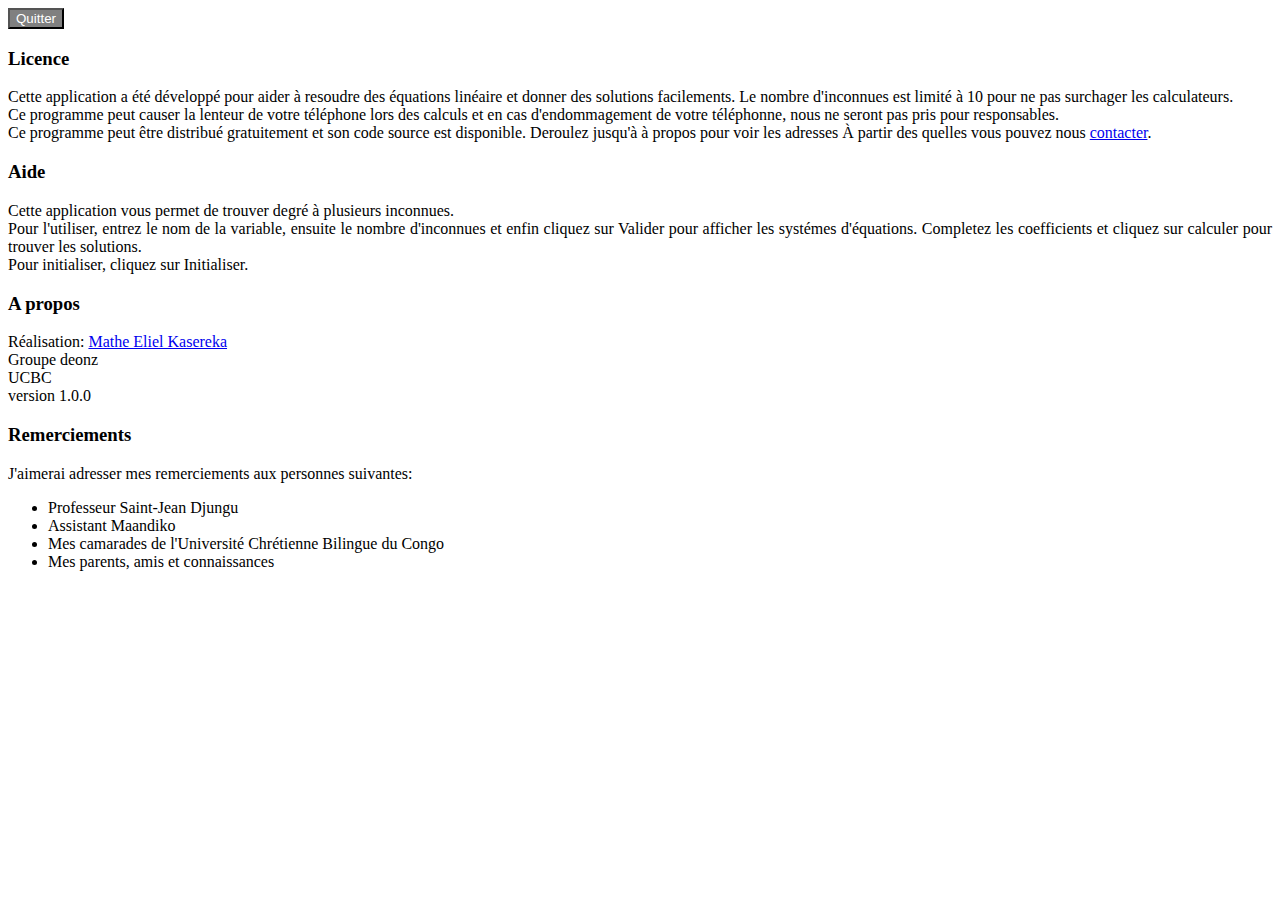
<file: src/menus.htm>
<!doctype html>
	<html>
		<head>
			
		</head>
		<body>
			<div id="lesMenus">
				<button type="button" id="boutonQuitter" onclick="aZero();">Quitter</button>
				<h3 class="menu">Licence</h3>
					<div id="texteLicence">
						Cette application a &eacute;t&eacute; d&eacute;velopp&eacute; pour 
						aider &agrave; resoudre des &eacute;quations lin&eacute;aire et donner 
						des solutions facilements.
						Le nombre d'inconnues est limit&eacute; &agrave; 10 pour ne pas surchager 
						les calculateurs.
						<br/>Ce programme peut causer la lenteur de votre t&eacute;l&eacute;phone lors
						 des calculs et en cas d'endommagement de votre t&eacute;l&eacute;phonne, nous
						 ne seront pas pris pour responsables.
						 <br/>
						 Ce programme peut &ecirc;tre distribu&eacute; gratuitement et son code source est 
						 disponible. Deroulez jusqu'&agrave; &agrave; propos pour voir les adresses &Agrave;
						  partir des quelles vous pouvez nous <a href="mailto:elielmathe1@gmail.com">contacter</a>.						 
					</div>
				<h3 class="menu">Aide</h3>
					<div id="texteAide">
						Cette application vous permet de trouver degr&eacute; &agrave; plusieurs inconnues.<br/>
						Pour l'utiliser, entrez le nom de la variable, ensuite le nombre
						d'inconnues et enfin cliquez sur Valider pour afficher les syst&eacute;mes
						d'&eacute;quations. Completez les coefficients et cliquez sur calculer pour
						trouver les solutions.<br/>
						Pour initialiser, cliquez sur Initialiser.						
					</div>
				<h3 class="menu">A propos</h3>
					<div id="texteApropos">
						R&eacute;alisation: <a href="mailto:elielmathe1@gmail.com">Mathe Eliel Kasereka</a><br/>
						Groupe deonz<br/>
						UCBC<br/>
						version 1.0.0
					</div>
				<h3 class="menu">Remerciements</h3>
					<div id="texteRemerciementss">
						J'aimerai adresser mes remerciements aux personnes suivantes:
						<ul>
							<li>Professeur Saint-Jean Djungu</li>
							<li>Assistant Maandiko</li>
							<li>Mes camarades de l'Universit&eacute; Chr&eacute;tienne Bilingue du Congo</li>
							<li>Mes parents, amis et connaissances</li>
						</ul>
					</div>
			</div>
			<style type="text/css">
				body{
					text-align:justify;					
				}
				#boutonQuitter{
					background:gray;
					color:white;
				}
			</style>
		</body>
	</html>
</file>
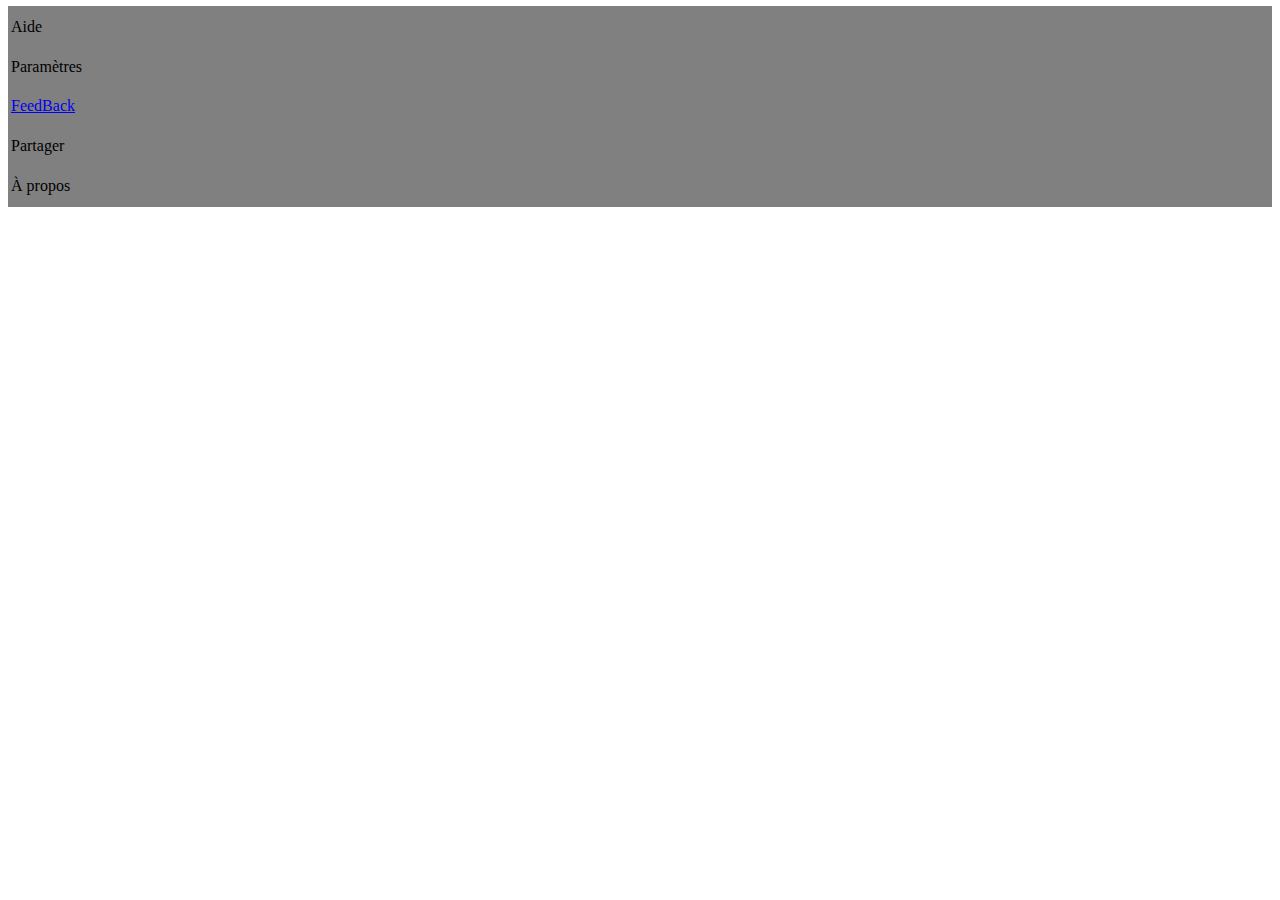
<file: src/menus9.htm>
<!doctype html>
	<html>
		<body>
			<div id="menus">
				<table>
					<tr>
						<td><a class="titre">Aide</a>
						<table id="contenuAide">
							<tr><td>Bienvenu dans l'aide de cette application</td></tr>
						</table>
						</td>
					</tr>
					<tr>
						<td><a class="titre">Param&egrave;tres</a>
							<table ="contenuParametre">
								<tr><td>Mettre &agrave; jour</td></tr>
								<tr><td>Langues</td></tr>
							</table>
						</td>
					</tr>
					<tr><td><a class="titre" href="mailto:elielmathe1@gmail.com">FeedBack</a></td></tr>
					<tr><td><a class="titre">Partager</a></td></tr>
					<tr><td><a class="titre">&Agrave; propos</a></td></tr>
				</table>
			</div>
			<style type="text/css">
				#menus{
					position:relative;
					bottom:2px;
					background:gray;
					color:black;
					z-index:50;
				}
				#menus tr{
					height:1cm;
					border-bottom:1px solid white;
				}
				#menus tr td table{
					width:100%;
					margin-left:1cm;
					background:black;
					color:white;
					display:none;
				}
			</style>
			<script type="text/javascript">
				$(function(){
					$("#menus tr td a").click(function(){
						$("table").css("display","compact");
					});
				});
			</script>
		</body>
	</html>
</file>
